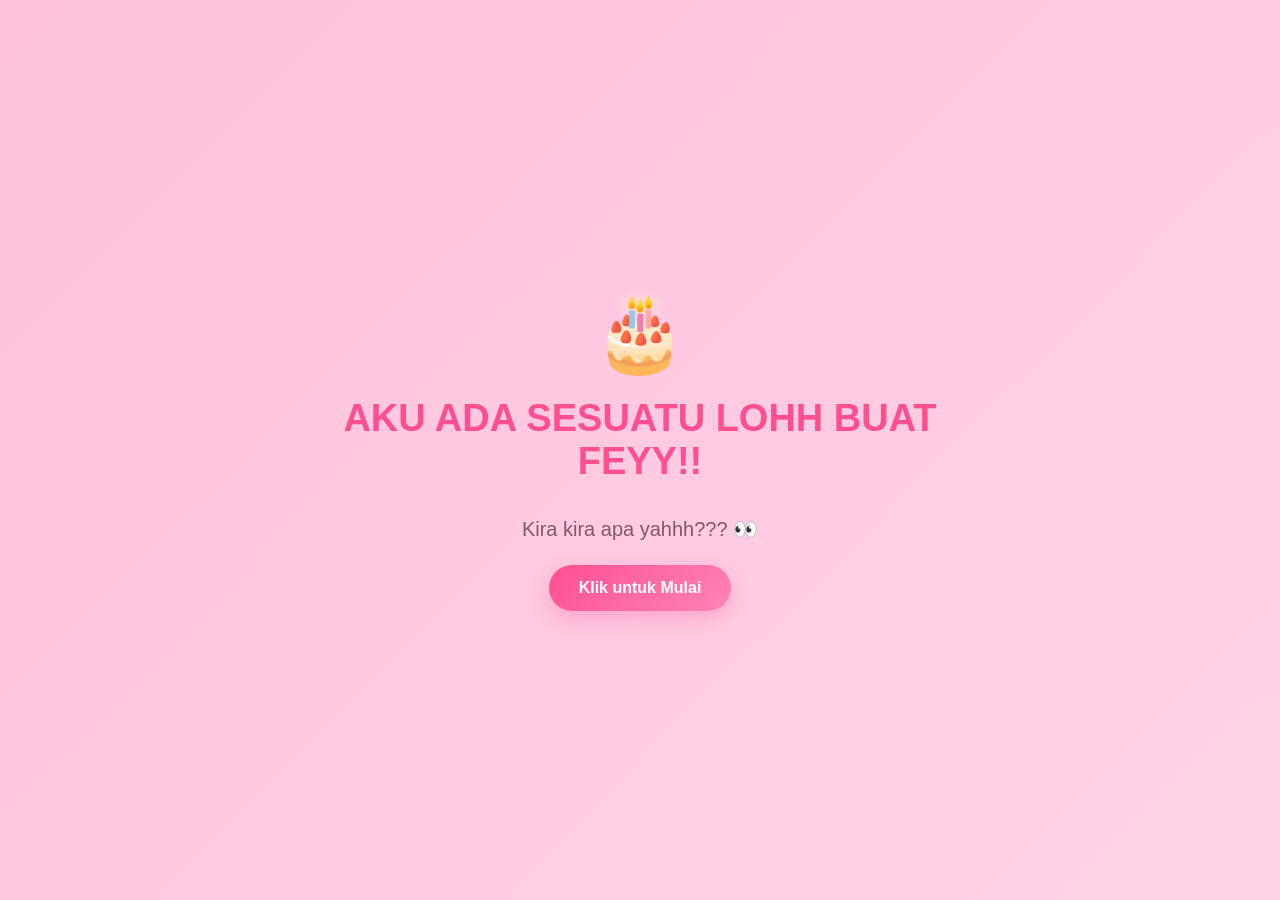
<file: index.html>
<!DOCTYPE html>
<html lang="id">

<head>
    <meta charset="UTF-8">
    <meta name="viewport" content="width=device-width, initial-scale=1.0">

    <title>Web Experiment</title>

    <link rel="stylesheet" href="static/style.css">
</head>

<body>

    <div id="hearts"></div>

    <div class="container">

        <div class="emoji">🎂</div>

        <h1>AKU ADA SESUATU LOHH BUAT FEYY!!</h1>

        <p>Kira kira apa yahhh??? 👀</p>

        <button onclick="mulai()">
            Klik untuk Mulai
        </button>

    </div>

    <script src="static/script.js"></script>

</body>

</html>
</file>
<file: static/style.css>
* {
    box-sizing: border-box;
}

html,
body {
    margin: 0;
    padding: 0;

    width: 100%;
    height: 100%;

    font-family:
        "Trebuchet MS",
        Arial,
        sans-serif;

    overflow: hidden;
}

body {
    background:
        linear-gradient(
            135deg,
            #ffc1dc,
            #ffd8eb,
            #e9d9ff,
            #ffc6df
        );

    background-size: 400% 400%;

    animation:
        backgroundGerak 15s ease infinite;
}


/* =========================
   OPENING
   ========================= */

.container {
    width: 100%;
    height: 100vh;

    display: flex;

    flex-direction: column;

    justify-content: center;

    align-items: center;

    text-align: center;

    padding: 30px;

    position: relative;

    z-index: 2;
}

.container h1 {
    color: #ff4f91;

    font-size: 38px;

    max-width: 600px;

    margin: 20px 0 10px;
}

.container p {
    color: #80586b;

    font-size: 20px;

    max-width: 550px;

    line-height: 1.6;
}

.emoji {
    font-size: 75px;

    animation:
        emojiFloat 2s ease-in-out infinite;
}

button {
    border: none;

    border-radius: 30px;

    padding: 14px 30px;

    background:
        linear-gradient(
            135deg,
            #ff4f91,
            #ff85b5
        );

    color: white;

    font-size: 16px;

    font-weight: bold;

    cursor: pointer;

    box-shadow:
        0 8px 20px
        rgba(255, 79, 145, 0.3);

    transition:
        transform 0.2s ease,
        box-shadow 0.2s ease;
}

button:hover {
    transform:
        translateY(-3px)
        scale(1.04);

    box-shadow:
        0 12px 28px
        rgba(255, 79, 145, 0.45);
}

button:active {
    transform: scale(0.92);
}


.mulai-klik {
    animation:
        mulaiKlik 0.3s ease;
}


/* =========================
   DESKTOP
   ========================= */

.desktop {
    position: fixed;

    inset: 0;

    width: 100%;
    height: 100%;

    overflow: hidden;

    background:
        radial-gradient(
            circle at 20% 20%,
            rgba(255,255,255,0.35),
            transparent 25%
        ),
        radial-gradient(
            circle at 80% 30%,
            rgba(255,255,255,0.25),
            transparent 25%
        ),
        linear-gradient(
            135deg,
            #ff9fc8,
            #ffc7df 45%,
            #e9c9ff
        );
}


/* =========================
   DESKTOP DECORATION
   ========================= */

.desktop::before {
    content: "💗  ✨  🎀  💕  ✨  💗";

    position: absolute;

    top: 8%;

    left: 25%;

    font-size: 30px;

    opacity: 0.35;

    letter-spacing: 30px;

    pointer-events: none;
}

.desktop::after {
    content: "💕  💗  ✨  🎀";

    position: absolute;

    right: 8%;

    bottom: 18%;

    font-size: 35px;

    opacity: 0.3;

    pointer-events: none;
}


/* =========================
   DESKTOP ICONS
   ========================= */

.desktop-icons {
    position: absolute;

    top: 25px;

    left: 25px;

    display: grid;

    grid-template-columns: 90px;

    gap: 10px;

    z-index: 5;
}

.desktop-icon {
    width: 90px;

    min-height: 90px;

    display: flex;

    flex-direction: column;

    justify-content: center;

    align-items: center;

    text-align: center;

    color: #5d3047;

    cursor: pointer;

    padding: 6px;

    border-radius: 8px;

    text-shadow:
        1px 1px white;

    transition:
        background 0.15s ease,
        transform 0.15s ease;
}

.desktop-icon:hover {
    background:
        rgba(255,255,255,0.35);

    transform:
        scale(1.05);
}

.desktop-icon:active {
    transform: scale(0.95);
}

.icon-image {
    font-size: 45px;

    line-height: 1;

    margin-bottom: 7px;
}

.icon-name {
    font-size: 14px;

    font-weight: bold;

    line-height: 1.2;
}


/* =========================
   WINDOWS AREA
   ========================= */

#windows-area {
    position: absolute;

    inset: 0;

    z-index: 10;

    pointer-events: none;
}

.xp-window {
    position: absolute;

    width: 560px;
    height: 80vh;
    min-height: 0;

    left: 50%;
    top: 50%;

    transform: translate(-50%, -50%);

    background: #fff;

    border: 2px solid #f58ab4;
    border-radius: 10px 10px 5px 5px;

    overflow: hidden;

    box-shadow:
        0 18px 50px
        rgba(120, 55, 90, 0.35);

    pointer-events: auto;

    animation: windowOpen 0.25s ease;
}


/* =========================
   WINDOW TITLEBAR
   ========================= */

.window-titlebar {
    height: 36px;

    display: flex;

    align-items: center;

    justify-content: space-between;

    padding-left: 10px;

    background:
        linear-gradient(
            #ff9fc7,
            #f36d9f
        );

    color: white;

    font-weight: bold;

    cursor: move;

    user-select: none;
}

.window-title {
    display: flex;

    align-items: center;

    gap: 7px;

    font-size: 14px;
}

.window-buttons {
    display: flex;

    gap: 3px;

    padding-right: 5px;
}

.window-buttons button {
    width: 27px;

    height: 24px;

    padding: 0;

    border-radius: 4px;

    background:
        linear-gradient(
            #fff,
            #ffd3e4
        );

    color: #8b3f5f;

    font-size: 15px;

    box-shadow: none;
}

.window-buttons button:hover {
    transform: none;

    background: #fff;
}


/* =========================
   WINDOW CONTENT
   ========================= */

.window-content {
    height: calc(80vh - 36px);

    background: #fff8fc;

    color: #704c5c;

    overflow-y: auto;
    overflow-x: hidden;
}


/* =========================
   WORD
   ========================= */

.word-toolbar {
    display: flex;

    gap: 20px;

    padding: 8px 15px;

    background: #ffe4ef;

    border-bottom:
        1px solid #f5bfd3;

    color: #73465a;

    font-size: 13px;
}

.word-page {
    width: 82%;

    min-height: 260px;

    margin: 25px auto;

    padding: 30px;

    background: white;

    box-shadow:
        0 2px 8px
        rgba(0,0,0,0.12);

    color: #4f3a43;

    text-align: left;
}

.word-page h2 {
    color: #e84f8c;

    text-align: center;
}

.placeholder {
    color: #8a6978;

    line-height: 1.7;

    text-align: center;
}


/* =========================
   PICTURES
   ========================= */

.folder-toolbar {
    padding: 10px 15px;

    background: #ffe4ef;

    border-bottom:
        1px solid #f5bfd3;

    color: #704357;
}

.file-area {
    display: grid;

    grid-template-columns: repeat(3, 1fr);

    gap: 15px;

    padding: 20px;
}

.file-placeholder {
    min-height: 130px;

    display: flex;

    flex-direction: column;

    justify-content: center;

    align-items: center;

    gap: 10px;

    background:
        #fff;

    border:
        2px dashed #f3a8c5;

    border-radius: 12px;

    color: #9a5c76;

    font-size: 18px;

    cursor: pointer;

    transition:
        transform 0.2s ease;
}

.file-placeholder:hover {
    transform:
        scale(1.05);

    background:
        #fff0f7;
}


/* =========================
   VIDEOS
   ========================= */

.video-list {
    padding: 25px;
}

.video-placeholder {
    display: flex;

    align-items: center;

    gap: 18px;

    padding: 15px;

    margin-bottom: 15px;

    background: white;

    border:
        1px solid #f2bfd4;

    border-radius: 10px;

    cursor: pointer;

    transition:
        transform 0.2s ease,
        background 0.2s ease;
}

.video-placeholder:hover {
    transform:
        translateX(5px);

    background:
        #fff0f7;
}

.video-placeholder > div {
    display: flex;

    flex-direction: column;

    gap: 4px;
}

.video-placeholder small {
    color: #a26b83;
}


/* =========================
   MUSIC
   ========================= */

.music-player {
    display: flex;

    flex-direction: column;

    align-items: center;

    justify-content: center;

    min-height: 310px;

    padding: 25px;
}

.music-cover {
    width: 110px;

    height: 110px;

    display: flex;

    align-items: center;

    justify-content: center;

    border-radius: 18px;

    background:
        linear-gradient(
            135deg,
            #ff74aa,
            #e6a5ff
        );

    font-size: 55px;

    box-shadow:
        0 10px 25px
        rgba(210, 90, 150, 0.25);
}

.music-player h2 {
    color: #e84f8c;

    margin-bottom: 5px;
}

.music-controls {
    display: flex;

    gap: 12px;

    margin-top: 15px;
}

.music-controls button {
    width: 45px;

    height: 40px;

    padding: 0;

    border-radius: 10px;

    box-shadow: none;
}

.music-controls .play-button {
    width: 55px;

    background:
        linear-gradient(
            #ff6ba4,
            #f24789
        );
}

.music-progress {
    width: 70%;

    height: 7px;

    margin-top: 20px;

    background: #f4d5e2;

    border-radius: 10px;

    overflow: hidden;
}

.music-progress div {
    width: 35%;

    height: 100%;

    background: #ff65a1;
}


/* =========================
   MY COMPUTER
   ========================= */

.computer-area {
    display: grid;

    grid-template-columns:
        repeat(3, 1fr);

    gap: 25px;

    padding: 35px;
}

.drive {
    display: flex;

    flex-direction: column;

    align-items: center;

    justify-content: center;

    min-height: 110px;

    background: white;

    border:
        1px solid #efbfd4;

    border-radius: 10px;

    font-size: 35px;

    cursor: pointer;

    transition:
        transform 0.2s ease;
}

.drive span {
    margin-top: 10px;

    color: #765064;

    font-size: 14px;

    text-align: center;
}

.drive:hover {
    transform:
        scale(1.05);

    background:
        #fff0f7;
}


/* =========================
   RECYCLE BIN
   ========================= */

.recycle-area {
    min-height: 310px;

    display: flex;

    flex-direction: column;

    justify-content: center;

    align-items: center;

    text-align: center;
}

.big-trash {
    font-size: 75px;
}

.recycle-area h2 {
    color: #e84f8c;
}

.recycle-area p {
    color: #815c6d;
}


/* =========================
   START MENU
   ========================= */

.start-menu {
    position: absolute;

    left: 8px;

    bottom: 58px;

    width: 310px;

    background: #fff;

    border:
        2px solid #ed7eab;

    border-radius:
        10px 10px 4px 4px;

    box-shadow:
        0 15px 40px
        rgba(100, 40, 70, 0.3);

    overflow: hidden;

    z-index: 1000;

    display: none;

    animation:
        startOpen 0.2s ease;
}

.start-menu.show {
    display: block;
}

.start-header {
    display: flex;

    align-items: center;

    gap: 12px;

    padding: 15px;

    background:
        linear-gradient(
            135deg,
            #ff79ad,
            #ed5b98
        );

    color: white;
}

.start-avatar {
    width: 45px;

    height: 45px;

    display: flex;

    align-items: center;

    justify-content: center;

    border-radius: 8px;

    background: white;

    font-size: 25px;
}

.start-name {
    font-weight: bold;

    font-size: 17px;
}

.start-subtitle {
    font-size: 11px;

    opacity: 0.9;
}

.start-content {
    padding: 8px;
}

.start-item {
    display: flex;

    align-items: center;

    gap: 15px;

    padding: 12px;

    border-radius: 7px;

    color: #70475a;

    cursor: pointer;

    font-size: 15px;
}

.start-item:hover {
    background: #ffe4ef;
}

.start-footer {
    padding: 8px;

    display: flex;

    justify-content: flex-end;

    background: #fff0f7;

    border-top:
        1px solid #f3c2d6;
}

.start-footer button {
    padding: 8px 15px;

    font-size: 13px;

    box-shadow: none;
}


/* =========================
   TASKBAR
   ========================= */

.taskbar {
    position: absolute;

    left: 0;

    right: 0;

    bottom: 0;

    height: 52px;

    display: flex;

    align-items: center;

    background:
        linear-gradient(
            #ff86b5,
            #e95591
        );

    border-top:
        2px solid #ffb6d2;

    z-index: 900;
}

.start-button {
    height: 42px;

    min-width: 125px;

    margin-left: 6px;

    padding: 0 18px;

    display: flex;

    align-items: center;

    justify-content: center;

    gap: 8px;

    border-radius:
        20px;

    background:
        linear-gradient(
            #ff7fb1,
            #df3f82
        );

    font-size: 18px;

    font-style: italic;

    box-shadow:
        inset 0 1px rgba(255,255,255,0.5);
}

.start-button:hover {
    transform: none;

    filter: brightness(1.08);
}

.windows-logo {
    font-size: 20px;
}

.taskbar-middle {
    flex: 1;

    height: 100%;

    display: flex;

    align-items: center;

    padding-left: 10px;
}

.taskbar-task {
    height: 34px;

    min-width: 180px;

    display: flex;

    align-items: center;

    padding: 0 15px;

    border-radius: 5px;

    background:
        rgba(255,255,255,0.25);

    color: white;

    font-size: 13px;
}

.system-tray {
    height: 100%;

    min-width: 110px;

    display: flex;

    align-items: center;

    justify-content: center;

    gap: 12px;

    background:
        rgba(255,255,255,0.18);

    color: white;

    font-size: 13px;
}


/* =========================
   HEARTS
   ========================= */

#hearts {
    position: fixed;

    inset: 0;

    pointer-events: none;

    z-index: 2000;
}

.heart-fall {
    position: fixed;

    top: -30px;

    animation:
        heartFall linear forwards;

    pointer-events: none;
}

@keyframes heartFall {

    0% {
        transform:
            translateY(-30px)
            rotate(0deg);

        opacity: 0;
    }

    10% {
        opacity: 0.8;
    }

    100% {
        transform:
            translateY(110vh)
            rotate(360deg);

        opacity: 0;
    }
}


/* =========================
   ANIMATIONS
   ========================= */

@keyframes backgroundGerak {

    0% {
        background-position: 0% 50%;
    }

    50% {
        background-position: 100% 50%;
    }

    100% {
        background-position: 0% 50%;
    }
}

@keyframes emojiFloat {

    0% {
        transform:
            translateY(0);
    }

    50% {
        transform:
            translateY(-10px);
    }

    100% {
        transform:
            translateY(0);
    }
}

@keyframes mulaiKlik {

    0% {
        transform: scale(1);

        opacity: 1;
    }

    50% {
        transform: scale(0.96);

        opacity: 0.5;
    }

    100% {
        transform: scale(1);

        opacity: 1;
    }
}

@keyframes windowOpen {

    0% {
        opacity: 0;

        transform:
            translate(-50%, -50%)
            scale(0.85);
    }

    100% {
        opacity: 1;

        transform:
            translate(-50%, -50%)
            scale(1);
    }
}

@keyframes startOpen {

    0% {
        opacity: 0;

        transform:
            translateY(15px)
            scale(0.95);
    }

    100% {
        opacity: 1;

        transform:
            translateY(0)
            scale(1);
    }
}


/* =========================
   MOBILE
   ========================= */

@media (max-width: 700px) {

    .desktop-icons {
        grid-template-columns:
            repeat(3, 80px);

        gap: 10px;

        top: 15px;

        left: 10px;
    }

    .desktop-icon {
        width: 80px;
    }

    .icon-image {
        font-size: 38px;
    }

    .icon-name {
        font-size: 11px;
    }

    .xp-window {
    width: 92vw;

    height: 80vh;

    min-height: 300px;

    max-height: 80vh;
}

.window-content {
    height: calc(80vh - 45px);

    overflow-y: auto;

    overflow-x: hidden;

    padding-bottom: 30px;

    box-sizing: border-box;
}

    .file-area,
    .computer-area {
        grid-template-columns:
            repeat(2, 1fr);

        gap: 12px;

        padding: 15px;
    }

    .word-page {
        width: 90%;

        padding: 20px;
    }

    .start-menu {
        width: 280px;

        left: 5px;
    }

    .taskbar-task {
        display: none;
    }

    .container h1 {
        font-size: 28px;
    }

    .container p {
        font-size: 17px;
    }
}

.container:has(.desktop) {
    padding: 0;
    display: block;
    width: 100%;
    height: 100vh;
    max-width: none;
}

.foto {
    display: none !important;
}

.surprise-photo {
    display: none !important;
}


.photo-viewer-overlay {
    position: fixed;
    inset: 0;
    background: rgba(0, 0, 0, 0.75);
    display: flex;
    align-items: center;
    justify-content: center;
    z-index: 99999;
}

.photo-viewer-box {
    background: #f5f5f5;
    border: 3px solid #723b86;
    border-radius: 8px;
    width: min(850px, 90vw);
    height: min(650px, 90vh);
    display: flex;
    flex-direction: column;
    box-shadow: 0 10px 40px rgba(0, 0, 0, 0.5);
}

.photo-viewer-title {
    background: linear-gradient(#a96bc4, #71348d);
    color: white;
    padding: 8px 10px;
    font-weight: bold;
    display: flex;
    justify-content: space-between;
    align-items: center;
}

.photo-viewer-title button {
    width: 25px;
    height: 22px;
    border: 1px solid #555;
    background: #eee;
    color: #333;
    font-weight: bold;
    cursor: pointer;
}

.photo-viewer-content {
    flex: 1;
    display: flex;
    align-items: center;
    justify-content: center;
    padding: 15px;
    overflow: hidden;
}

.photo-viewer-content img {
    max-width: 100%;
    max-height: 100%;
    object-fit: contain;
}

/* =========================
   PICTURES FIX
   ========================= */

.file-placeholder {
    min-height: 160px;
    padding: 10px;
    overflow: hidden;
}

.file-placeholder img {
    width: 100%;
    height: 120px;
    object-fit: cover;
    border-radius: 8px;
    display: block;
}

.file-placeholder span {
    font-size: 14px;
    text-align: center;
}

.file-placeholder:hover img {
    transform: scale(1.03);
}

.photo-viewer-content img {
    width: auto;
    height: auto;
    max-width: 100%;
    max-height: 100%;
    object-fit: contain;
}

/* =========================
   PICTURES FINAL
   ========================= */

.file-area {
    display: grid;

    grid-template-columns:
        repeat(3, 1fr);

    gap: 25px;

    padding: 30px;
}


/* =========================
   FOTO BIASA
   ========================= */

.file-placeholder {
    min-height: 160px;

    padding: 10px;

    display: flex;

    flex-direction: column;

    justify-content: center;

    align-items: center;

    gap: 10px;

    background: #fff;

    border: 2px dashed #f3a8c5;

    border-radius: 12px;

    color: #9a5c76;

    font-size: 18px;

    cursor: pointer;

    transition:
        transform 0.2s ease,
        background 0.2s ease;

    overflow: hidden;
}

.file-placeholder img {
    width: 100%;

    height: 120px;

    object-fit: cover;

    border-radius: 8px;

    display: block;

    transition:
        transform 0.2s ease;
}

.file-placeholder span {
    font-size: 14px;

    text-align: center;
}

.file-placeholder:hover {
    transform: scale(1.05);

    background: #fff0f7;
}

.file-placeholder:hover img {
    transform: scale(1.03);
}


/* =========================
   FOTO DIGICAM
   ========================= */

.special-picture {
    grid-column: 1 / -1;

    grid-row: 1;

    min-height: auto;

    padding: 15px;

    background: #fff;

    border: 2px dashed #f3a8c5;

    border-radius: 12px;

    display: flex;

    flex-direction: column;

    align-items: center;

    justify-content: center;

    gap: 12px;
}


/* Foto Digicam lebih besar */

.special-picture img {
    width: 100%;

    height: 200px;

    object-fit: contain;

    display: block;

    border-radius: 8px;

    background: #fff5fa;
}


/* Teks di bawah foto Digicam */

.special-picture .picture-caption {
    width: 100%;

    text-align: center;

    padding: 5px 15px 10px;

    color: #704357;
}

.special-picture .caption-title {
    font-size: 17px;

    font-weight: bold;

    color: #e84f8c;

    margin-bottom: 6px;
}

.special-picture .caption-text {
    font-size: 14px;

    line-height: 1.5;

    color: #8a6172;
}

.file-placeholder:not(.special-picture) {
    grid-row: auto;
}



.music-cover {
    width: 90px;
    height: 90px;

    display: flex;
    align-items: center;
    justify-content: center;

    font-size: 42px;
    flex-shrink: 0;
}

.featured-song {
    display: flex;
    flex-direction: column;
    align-items: center;
    justify-content: center;
    text-align: center;
    gap: 15px;
    padding: 20px 0;
}

.featured-info {
    display: flex;
    flex-direction: column;
    align-items: center;
    text-align: center;
}

.music-cover {
    width: 90px;
    height: 90px;

    display: flex;
    align-items: center;
    justify-content: center;

    font-size: 45px;
}

.featured-info h2 {
    margin: 0;
}

.featured-info .artist {
    margin: 4px 0;
}

.featured-info .music-message {
    margin: 8px 0;
}

.featured-info audio {
    margin-top: 5px;
}

.video-page {
    width: 100%;
    min-height: 100%;
    display: flex;
    justify-content: center;
    align-items: flex-start;
    padding: 25px;
    box-sizing: border-box;
}

.video-main {
    width: 90%;
    max-width: 850px;
    text-align: center;
}

.video-main video {
    width: 100%;
    max-height: 65vh;
    display: block;
    margin: 0 auto;
    border-radius: 8px;
    background: #000;
}

.video-name {
    margin-top: 12px;
    font-size: 20px;
    font-weight: bold;
    color: #d63384;
}

.video-grid {
    display: grid;
    grid-template-columns: repeat(3, 1fr);
    gap: 20px;
    padding: 25px;
}

.video-card {
    background: #fff;
    border: 1px solid #e0b6cc;
    border-radius: 10px;
    padding: 10px;
    cursor: pointer;
    transition: 0.2s;
}

.video-card:hover {
    transform: translateY(-3px);
    box-shadow: 0 5px 15px rgba(0, 0, 0, 0.15);
}

.video-card video {
    width: 100%;
    aspect-ratio: 16 / 9;
    object-fit: cover;
    display: block;
    border-radius: 6px;
    background: #000;
    pointer-events: none;
}

.video-file-name {
    margin-top: 10px;
    font-size: 15px;
    font-weight: bold;
    color: #444;
    text-align: center;
    padding: 0 3px 3px;
}

.video-player-window {
    padding: 0;
    overflow: hidden;
    display: flex;
    justify-content: center;
    align-items: center;
    background: #000;
}

.video-player-window video {
    width: 100%;
    height: 100%;
    object-fit: cover;
    display: block;
}

.xp-window:has(.video-player-window) {
    width: 720px;
    height: 450px;
}

.xp-window:has(.video-player-window) .window-content {
    height: calc(100% - 40px);
    padding: 0;
    overflow: hidden;
}


/* KHUSUS HP */
@media (max-width: 700px) {

    .xp-window:has(.video-player-window) {
        width: 94vw;
        height: auto;
        max-height: 70vh;
    }

    .xp-window:has(.video-player-window) .window-content {
        height: auto;
        aspect-ratio: 16 / 9;
    }

    .video-player-window video {
        width: 100%;
        height: 100%;
        object-fit: contain;
    }

}




/* Video spesial birthday gift */
.birthday-gift-video {
    width: 85%;
    max-width: 600px;
    margin: 0 auto 24px;
}

.birthday-gift-player {
    position: relative;
    width: 100%;
    aspect-ratio: 16 / 9;
    overflow: hidden;
    border-radius: 12px;
    background: #000;
}

.birthday-gift-player iframe {
    position: absolute;
    inset: 0;
    width: 100%;
    height: 100%;
    border: 0;
}

.birthday-gift-title {
    text-align: center;
    margin-top: 10px;
    font-size: 18px;
    font-weight: 600;
}

/* Supaya tetap nyaman di HP */
@media (max-width: 600px) {
    .birthday-gift-video {
        width: 94%;
    }
}
</file>
<file: docs/static/style.css>
* {
    box-sizing: border-box;
}

html,
body {
    margin: 0;
    padding: 0;

    width: 100%;
    height: 100%;

    font-family:
        "Trebuchet MS",
        Arial,
        sans-serif;

    overflow: hidden;
}

body {
    background:
        linear-gradient(
            135deg,
            #ffc1dc,
            #ffd8eb,
            #e9d9ff,
            #ffc6df
        );

    background-size: 400% 400%;

    animation:
        backgroundGerak 15s ease infinite;
}


/* =========================
   OPENING
   ========================= */

.container {
    width: 100%;
    height: 100vh;

    display: flex;

    flex-direction: column;

    justify-content: center;

    align-items: center;

    text-align: center;

    padding: 30px;

    position: relative;

    z-index: 2;
}

.container h1 {
    color: #ff4f91;

    font-size: 38px;

    max-width: 600px;

    margin: 20px 0 10px;
}

.container p {
    color: #80586b;

    font-size: 20px;

    max-width: 550px;

    line-height: 1.6;
}

.emoji {
    font-size: 75px;

    animation:
        emojiFloat 2s ease-in-out infinite;
}

button {
    border: none;

    border-radius: 30px;

    padding: 14px 30px;

    background:
        linear-gradient(
            135deg,
            #ff4f91,
            #ff85b5
        );

    color: white;

    font-size: 16px;

    font-weight: bold;

    cursor: pointer;

    box-shadow:
        0 8px 20px
        rgba(255, 79, 145, 0.3);

    transition:
        transform 0.2s ease,
        box-shadow 0.2s ease;
}

button:hover {
    transform:
        translateY(-3px)
        scale(1.04);

    box-shadow:
        0 12px 28px
        rgba(255, 79, 145, 0.45);
}

button:active {
    transform: scale(0.92);
}


.mulai-klik {
    animation:
        mulaiKlik 0.3s ease;
}


/* =========================
   DESKTOP
   ========================= */

.desktop {
    position: fixed;

    inset: 0;

    width: 100%;
    height: 100%;

    overflow: hidden;

    background:
        radial-gradient(
            circle at 20% 20%,
            rgba(255,255,255,0.35),
            transparent 25%
        ),
        radial-gradient(
            circle at 80% 30%,
            rgba(255,255,255,0.25),
            transparent 25%
        ),
        linear-gradient(
            135deg,
            #ff9fc8,
            #ffc7df 45%,
            #e9c9ff
        );
}


/* =========================
   DESKTOP DECORATION
   ========================= */

.desktop::before {
    content: "💗  ✨  🎀  💕  ✨  💗";

    position: absolute;

    top: 8%;

    left: 25%;

    font-size: 30px;

    opacity: 0.35;

    letter-spacing: 30px;

    pointer-events: none;
}

.desktop::after {
    content: "💕  💗  ✨  🎀";

    position: absolute;

    right: 8%;

    bottom: 18%;

    font-size: 35px;

    opacity: 0.3;

    pointer-events: none;
}


/* =========================
   DESKTOP ICONS
   ========================= */

.desktop-icons {
    position: absolute;

    top: 25px;

    left: 25px;

    display: grid;

    grid-template-columns: 90px;

    gap: 10px;

    z-index: 5;
}

.desktop-icon {
    width: 90px;

    min-height: 90px;

    display: flex;

    flex-direction: column;

    justify-content: center;

    align-items: center;

    text-align: center;

    color: #5d3047;

    cursor: pointer;

    padding: 6px;

    border-radius: 8px;

    text-shadow:
        1px 1px white;

    transition:
        background 0.15s ease,
        transform 0.15s ease;
}

.desktop-icon:hover {
    background:
        rgba(255,255,255,0.35);

    transform:
        scale(1.05);
}

.desktop-icon:active {
    transform: scale(0.95);
}

.icon-image {
    font-size: 45px;

    line-height: 1;

    margin-bottom: 7px;
}

.icon-name {
    font-size: 14px;

    font-weight: bold;

    line-height: 1.2;
}


/* =========================
   WINDOWS AREA
   ========================= */

#windows-area {
    position: absolute;

    inset: 0;

    z-index: 10;

    pointer-events: none;
}

.xp-window {
    position: absolute;

    width: 560px;
    height: 80vh;
    min-height: 0;

    left: 50%;
    top: 50%;

    transform: translate(-50%, -50%);

    background: #fff;

    border: 2px solid #f58ab4;
    border-radius: 10px 10px 5px 5px;

    overflow: hidden;

    box-shadow:
        0 18px 50px
        rgba(120, 55, 90, 0.35);

    pointer-events: auto;

    animation: windowOpen 0.25s ease;
}


/* =========================
   WINDOW TITLEBAR
   ========================= */

.window-titlebar {
    height: 36px;

    display: flex;

    align-items: center;

    justify-content: space-between;

    padding-left: 10px;

    background:
        linear-gradient(
            #ff9fc7,
            #f36d9f
        );

    color: white;

    font-weight: bold;

    cursor: move;

    user-select: none;
}

.window-title {
    display: flex;

    align-items: center;

    gap: 7px;

    font-size: 14px;
}

.window-buttons {
    display: flex;

    gap: 3px;

    padding-right: 5px;
}

.window-buttons button {
    width: 27px;

    height: 24px;

    padding: 0;

    border-radius: 4px;

    background:
        linear-gradient(
            #fff,
            #ffd3e4
        );

    color: #8b3f5f;

    font-size: 15px;

    box-shadow: none;
}

.window-buttons button:hover {
    transform: none;

    background: #fff;
}


/* =========================
   WINDOW CONTENT
   ========================= */

.window-content {
    height: calc(80vh - 36px);

    background: #fff8fc;

    color: #704c5c;

    overflow-y: auto;
    overflow-x: hidden;
}


/* =========================
   WORD
   ========================= */

.word-toolbar {
    display: flex;

    gap: 20px;

    padding: 8px 15px;

    background: #ffe4ef;

    border-bottom:
        1px solid #f5bfd3;

    color: #73465a;

    font-size: 13px;
}

.word-page {
    width: 82%;

    min-height: 260px;

    margin: 25px auto;

    padding: 30px;

    background: white;

    box-shadow:
        0 2px 8px
        rgba(0,0,0,0.12);

    color: #4f3a43;

    text-align: left;
}

.word-page h2 {
    color: #e84f8c;

    text-align: center;
}

.placeholder {
    color: #8a6978;

    line-height: 1.7;

    text-align: center;
}


/* =========================
   PICTURES
   ========================= */

.folder-toolbar {
    padding: 10px 15px;

    background: #ffe4ef;

    border-bottom:
        1px solid #f5bfd3;

    color: #704357;
}

.file-area {
    display: grid;

    grid-template-columns: repeat(3, 1fr);

    gap: 15px;

    padding: 20px;
}

.file-placeholder {
    min-height: 130px;

    display: flex;

    flex-direction: column;

    justify-content: center;

    align-items: center;

    gap: 10px;

    background:
        #fff;

    border:
        2px dashed #f3a8c5;

    border-radius: 12px;

    color: #9a5c76;

    font-size: 18px;

    cursor: pointer;

    transition:
        transform 0.2s ease;
}

.file-placeholder:hover {
    transform:
        scale(1.05);

    background:
        #fff0f7;
}


/* =========================
   VIDEOS
   ========================= */

.video-list {
    padding: 25px;
}

.video-placeholder {
    display: flex;

    align-items: center;

    gap: 18px;

    padding: 15px;

    margin-bottom: 15px;

    background: white;

    border:
        1px solid #f2bfd4;

    border-radius: 10px;

    cursor: pointer;

    transition:
        transform 0.2s ease,
        background 0.2s ease;
}

.video-placeholder:hover {
    transform:
        translateX(5px);

    background:
        #fff0f7;
}

.video-placeholder > div {
    display: flex;

    flex-direction: column;

    gap: 4px;
}

.video-placeholder small {
    color: #a26b83;
}


/* =========================
   MUSIC
   ========================= */

.music-player {
    display: flex;

    flex-direction: column;

    align-items: center;

    justify-content: center;

    min-height: 310px;

    padding: 25px;
}

.music-cover {
    width: 110px;

    height: 110px;

    display: flex;

    align-items: center;

    justify-content: center;

    border-radius: 18px;

    background:
        linear-gradient(
            135deg,
            #ff74aa,
            #e6a5ff
        );

    font-size: 55px;

    box-shadow:
        0 10px 25px
        rgba(210, 90, 150, 0.25);
}

.music-player h2 {
    color: #e84f8c;

    margin-bottom: 5px;
}

.music-controls {
    display: flex;

    gap: 12px;

    margin-top: 15px;
}

.music-controls button {
    width: 45px;

    height: 40px;

    padding: 0;

    border-radius: 10px;

    box-shadow: none;
}

.music-controls .play-button {
    width: 55px;

    background:
        linear-gradient(
            #ff6ba4,
            #f24789
        );
}

.music-progress {
    width: 70%;

    height: 7px;

    margin-top: 20px;

    background: #f4d5e2;

    border-radius: 10px;

    overflow: hidden;
}

.music-progress div {
    width: 35%;

    height: 100%;

    background: #ff65a1;
}


/* =========================
   MY COMPUTER
   ========================= */

.computer-area {
    display: grid;

    grid-template-columns:
        repeat(3, 1fr);

    gap: 25px;

    padding: 35px;
}

.drive {
    display: flex;

    flex-direction: column;

    align-items: center;

    justify-content: center;

    min-height: 110px;

    background: white;

    border:
        1px solid #efbfd4;

    border-radius: 10px;

    font-size: 35px;

    cursor: pointer;

    transition:
        transform 0.2s ease;
}

.drive span {
    margin-top: 10px;

    color: #765064;

    font-size: 14px;

    text-align: center;
}

.drive:hover {
    transform:
        scale(1.05);

    background:
        #fff0f7;
}


/* =========================
   RECYCLE BIN
   ========================= */

.recycle-area {
    min-height: 310px;

    display: flex;

    flex-direction: column;

    justify-content: center;

    align-items: center;

    text-align: center;
}

.big-trash {
    font-size: 75px;
}

.recycle-area h2 {
    color: #e84f8c;
}

.recycle-area p {
    color: #815c6d;
}


/* =========================
   START MENU
   ========================= */

.start-menu {
    position: absolute;

    left: 8px;

    bottom: 58px;

    width: 310px;

    background: #fff;

    border:
        2px solid #ed7eab;

    border-radius:
        10px 10px 4px 4px;

    box-shadow:
        0 15px 40px
        rgba(100, 40, 70, 0.3);

    overflow: hidden;

    z-index: 1000;

    display: none;

    animation:
        startOpen 0.2s ease;
}

.start-menu.show {
    display: block;
}

.start-header {
    display: flex;

    align-items: center;

    gap: 12px;

    padding: 15px;

    background:
        linear-gradient(
            135deg,
            #ff79ad,
            #ed5b98
        );

    color: white;
}

.start-avatar {
    width: 45px;

    height: 45px;

    display: flex;

    align-items: center;

    justify-content: center;

    border-radius: 8px;

    background: white;

    font-size: 25px;
}

.start-name {
    font-weight: bold;

    font-size: 17px;
}

.start-subtitle {
    font-size: 11px;

    opacity: 0.9;
}

.start-content {
    padding: 8px;
}

.start-item {
    display: flex;

    align-items: center;

    gap: 15px;

    padding: 12px;

    border-radius: 7px;

    color: #70475a;

    cursor: pointer;

    font-size: 15px;
}

.start-item:hover {
    background: #ffe4ef;
}

.start-footer {
    padding: 8px;

    display: flex;

    justify-content: flex-end;

    background: #fff0f7;

    border-top:
        1px solid #f3c2d6;
}

.start-footer button {
    padding: 8px 15px;

    font-size: 13px;

    box-shadow: none;
}


/* =========================
   TASKBAR
   ========================= */

.taskbar {
    position: absolute;

    left: 0;

    right: 0;

    bottom: 0;

    height: 52px;

    display: flex;

    align-items: center;

    background:
        linear-gradient(
            #ff86b5,
            #e95591
        );

    border-top:
        2px solid #ffb6d2;

    z-index: 900;
}

.start-button {
    height: 42px;

    min-width: 125px;

    margin-left: 6px;

    padding: 0 18px;

    display: flex;

    align-items: center;

    justify-content: center;

    gap: 8px;

    border-radius:
        20px;

    background:
        linear-gradient(
            #ff7fb1,
            #df3f82
        );

    font-size: 18px;

    font-style: italic;

    box-shadow:
        inset 0 1px rgba(255,255,255,0.5);
}

.start-button:hover {
    transform: none;

    filter: brightness(1.08);
}

.windows-logo {
    font-size: 20px;
}

.taskbar-middle {
    flex: 1;

    height: 100%;

    display: flex;

    align-items: center;

    padding-left: 10px;
}

.taskbar-task {
    height: 34px;

    min-width: 180px;

    display: flex;

    align-items: center;

    padding: 0 15px;

    border-radius: 5px;

    background:
        rgba(255,255,255,0.25);

    color: white;

    font-size: 13px;
}

.system-tray {
    height: 100%;

    min-width: 110px;

    display: flex;

    align-items: center;

    justify-content: center;

    gap: 12px;

    background:
        rgba(255,255,255,0.18);

    color: white;

    font-size: 13px;
}


/* =========================
   HEARTS
   ========================= */

#hearts {
    position: fixed;

    inset: 0;

    pointer-events: none;

    z-index: 2000;
}

.heart-fall {
    position: fixed;

    top: -30px;

    animation:
        heartFall linear forwards;

    pointer-events: none;
}

@keyframes heartFall {

    0% {
        transform:
            translateY(-30px)
            rotate(0deg);

        opacity: 0;
    }

    10% {
        opacity: 0.8;
    }

    100% {
        transform:
            translateY(110vh)
            rotate(360deg);

        opacity: 0;
    }
}


/* =========================
   ANIMATIONS
   ========================= */

@keyframes backgroundGerak {

    0% {
        background-position: 0% 50%;
    }

    50% {
        background-position: 100% 50%;
    }

    100% {
        background-position: 0% 50%;
    }
}

@keyframes emojiFloat {

    0% {
        transform:
            translateY(0);
    }

    50% {
        transform:
            translateY(-10px);
    }

    100% {
        transform:
            translateY(0);
    }
}

@keyframes mulaiKlik {

    0% {
        transform: scale(1);

        opacity: 1;
    }

    50% {
        transform: scale(0.96);

        opacity: 0.5;
    }

    100% {
        transform: scale(1);

        opacity: 1;
    }
}

@keyframes windowOpen {

    0% {
        opacity: 0;

        transform:
            translate(-50%, -50%)
            scale(0.85);
    }

    100% {
        opacity: 1;

        transform:
            translate(-50%, -50%)
            scale(1);
    }
}

@keyframes startOpen {

    0% {
        opacity: 0;

        transform:
            translateY(15px)
            scale(0.95);
    }

    100% {
        opacity: 1;

        transform:
            translateY(0)
            scale(1);
    }
}


/* =========================
   MOBILE
   ========================= */

@media (max-width: 700px) {

    .desktop-icons {
        grid-template-columns:
            repeat(3, 80px);

        gap: 10px;

        top: 15px;

        left: 10px;
    }

    .desktop-icon {
        width: 80px;
    }

    .icon-image {
        font-size: 38px;
    }

    .icon-name {
        font-size: 11px;
    }

    .xp-window {
    width: 92vw;

    height: 80vh;

    min-height: 300px;

    max-height: 80vh;
}

.window-content {
    height: calc(80vh - 45px);

    overflow-y: auto;

    overflow-x: hidden;

    padding-bottom: 30px;

    box-sizing: border-box;
}

    .file-area,
    .computer-area {
        grid-template-columns:
            repeat(2, 1fr);

        gap: 12px;

        padding: 15px;
    }

    .word-page {
        width: 90%;

        padding: 20px;
    }

    .start-menu {
        width: 280px;

        left: 5px;
    }

    .taskbar-task {
        display: none;
    }

    .container h1 {
        font-size: 28px;
    }

    .container p {
        font-size: 17px;
    }
}

.container:has(.desktop) {
    padding: 0;
    display: block;
    width: 100%;
    height: 100vh;
    max-width: none;
}

.foto {
    display: none !important;
}

.surprise-photo {
    display: none !important;
}


.photo-viewer-overlay {
    position: fixed;
    inset: 0;
    background: rgba(0, 0, 0, 0.75);
    display: flex;
    align-items: center;
    justify-content: center;
    z-index: 99999;
}

.photo-viewer-box {
    background: #f5f5f5;
    border: 3px solid #723b86;
    border-radius: 8px;
    width: min(850px, 90vw);
    height: min(650px, 90vh);
    display: flex;
    flex-direction: column;
    box-shadow: 0 10px 40px rgba(0, 0, 0, 0.5);
}

.photo-viewer-title {
    background: linear-gradient(#a96bc4, #71348d);
    color: white;
    padding: 8px 10px;
    font-weight: bold;
    display: flex;
    justify-content: space-between;
    align-items: center;
}

.photo-viewer-title button {
    width: 25px;
    height: 22px;
    border: 1px solid #555;
    background: #eee;
    color: #333;
    font-weight: bold;
    cursor: pointer;
}

.photo-viewer-content {
    flex: 1;
    display: flex;
    align-items: center;
    justify-content: center;
    padding: 15px;
    overflow: hidden;
}

.photo-viewer-content img {
    max-width: 100%;
    max-height: 100%;
    object-fit: contain;
}

/* =========================
   PICTURES FIX
   ========================= */

.file-placeholder {
    min-height: 160px;
    padding: 10px;
    overflow: hidden;
}

.file-placeholder img {
    width: 100%;
    height: 120px;
    object-fit: cover;
    border-radius: 8px;
    display: block;
}

.file-placeholder span {
    font-size: 14px;
    text-align: center;
}

.file-placeholder:hover img {
    transform: scale(1.03);
}

.photo-viewer-content img {
    width: auto;
    height: auto;
    max-width: 100%;
    max-height: 100%;
    object-fit: contain;
}

/* =========================
   PICTURES FINAL
   ========================= */

.file-area {
    display: grid;

    grid-template-columns:
        repeat(3, 1fr);

    gap: 25px;

    padding: 30px;
}


/* =========================
   FOTO BIASA
   ========================= */

.file-placeholder {
    min-height: 160px;

    padding: 10px;

    display: flex;

    flex-direction: column;

    justify-content: center;

    align-items: center;

    gap: 10px;

    background: #fff;

    border: 2px dashed #f3a8c5;

    border-radius: 12px;

    color: #9a5c76;

    font-size: 18px;

    cursor: pointer;

    transition:
        transform 0.2s ease,
        background 0.2s ease;

    overflow: hidden;
}

.file-placeholder img {
    width: 100%;

    height: 120px;

    object-fit: cover;

    border-radius: 8px;

    display: block;

    transition:
        transform 0.2s ease;
}

.file-placeholder span {
    font-size: 14px;

    text-align: center;
}

.file-placeholder:hover {
    transform: scale(1.05);

    background: #fff0f7;
}

.file-placeholder:hover img {
    transform: scale(1.03);
}


/* =========================
   FOTO DIGICAM
   ========================= */

.special-picture {
    grid-column: 1 / -1;

    grid-row: 1;

    min-height: auto;

    padding: 15px;

    background: #fff;

    border: 2px dashed #f3a8c5;

    border-radius: 12px;

    display: flex;

    flex-direction: column;

    align-items: center;

    justify-content: center;

    gap: 12px;
}


/* Foto Digicam lebih besar */

.special-picture img {
    width: 100%;

    height: 200px;

    object-fit: contain;

    display: block;

    border-radius: 8px;

    background: #fff5fa;
}


/* Teks di bawah foto Digicam */

.special-picture .picture-caption {
    width: 100%;

    text-align: center;

    padding: 5px 15px 10px;

    color: #704357;
}

.special-picture .caption-title {
    font-size: 17px;

    font-weight: bold;

    color: #e84f8c;

    margin-bottom: 6px;
}

.special-picture .caption-text {
    font-size: 14px;

    line-height: 1.5;

    color: #8a6172;
}

.file-placeholder:not(.special-picture) {
    grid-row: auto;
}



.music-cover {
    width: 90px;
    height: 90px;

    display: flex;
    align-items: center;
    justify-content: center;

    font-size: 42px;
    flex-shrink: 0;
}

.featured-song {
    display: flex;
    flex-direction: column;
    align-items: center;
    justify-content: center;
    text-align: center;
    gap: 15px;
    padding: 20px 0;
}

.featured-info {
    display: flex;
    flex-direction: column;
    align-items: center;
    text-align: center;
}

.music-cover {
    width: 90px;
    height: 90px;

    display: flex;
    align-items: center;
    justify-content: center;

    font-size: 45px;
}

.featured-info h2 {
    margin: 0;
}

.featured-info .artist {
    margin: 4px 0;
}

.featured-info .music-message {
    margin: 8px 0;
}

.featured-info audio {
    margin-top: 5px;
}

.video-page {
    width: 100%;
    min-height: 100%;
    display: flex;
    justify-content: center;
    align-items: flex-start;
    padding: 25px;
    box-sizing: border-box;
}

.video-main {
    width: 90%;
    max-width: 850px;
    text-align: center;
}

.video-main video {
    width: 100%;
    max-height: 65vh;
    display: block;
    margin: 0 auto;
    border-radius: 8px;
    background: #000;
}

.video-name {
    margin-top: 12px;
    font-size: 20px;
    font-weight: bold;
    color: #d63384;
}

.video-grid {
    display: grid;
    grid-template-columns: repeat(3, 1fr);
    gap: 20px;
    padding: 25px;
}

.video-card {
    background: #fff;
    border: 1px solid #e0b6cc;
    border-radius: 10px;
    padding: 10px;
    cursor: pointer;
    transition: 0.2s;
}

.video-card:hover {
    transform: translateY(-3px);
    box-shadow: 0 5px 15px rgba(0, 0, 0, 0.15);
}

.video-card video {
    width: 100%;
    aspect-ratio: 16 / 9;
    object-fit: cover;
    display: block;
    border-radius: 6px;
    background: #000;
    pointer-events: none;
}

.video-file-name {
    margin-top: 10px;
    font-size: 15px;
    font-weight: bold;
    color: #444;
    text-align: center;
    padding: 0 3px 3px;
}

.video-player-window {
    padding: 0;
    overflow: hidden;
    display: flex;
    justify-content: center;
    align-items: center;
    background: #000;
}

.video-player-window video {
    width: 100%;
    height: 100%;
    object-fit: cover;
    display: block;
}

.xp-window:has(.video-player-window) {
    width: 720px;
    height: 450px;
}

.xp-window:has(.video-player-window) .window-content {
    height: calc(100% - 40px);
    padding: 0;
    overflow: hidden;
}


/* KHUSUS HP */
@media (max-width: 700px) {

    .xp-window:has(.video-player-window) {
        width: 94vw;
        height: auto;
        max-height: 70vh;
    }

    .xp-window:has(.video-player-window) .window-content {
        height: auto;
        aspect-ratio: 16 / 9;
    }

    .video-player-window video {
        width: 100%;
        height: 100%;
        object-fit: contain;
    }

}




/* Video spesial birthday gift */
.birthday-gift-video {
    width: 85%;
    max-width: 600px;
    margin: 0 auto 24px;
}

.birthday-gift-player {
    position: relative;
    width: 100%;
    aspect-ratio: 16 / 9;
    overflow: hidden;
    border-radius: 12px;
    background: #000;
}

.birthday-gift-player iframe {
    position: absolute;
    inset: 0;
    width: 100%;
    height: 100%;
    border: 0;
}

.birthday-gift-title {
    text-align: center;
    margin-top: 10px;
    font-size: 18px;
    font-weight: 600;
}

/* Supaya tetap nyaman di HP */
@media (max-width: 600px) {
    .birthday-gift-video {
        width: 94%;
    }
}
</file>
